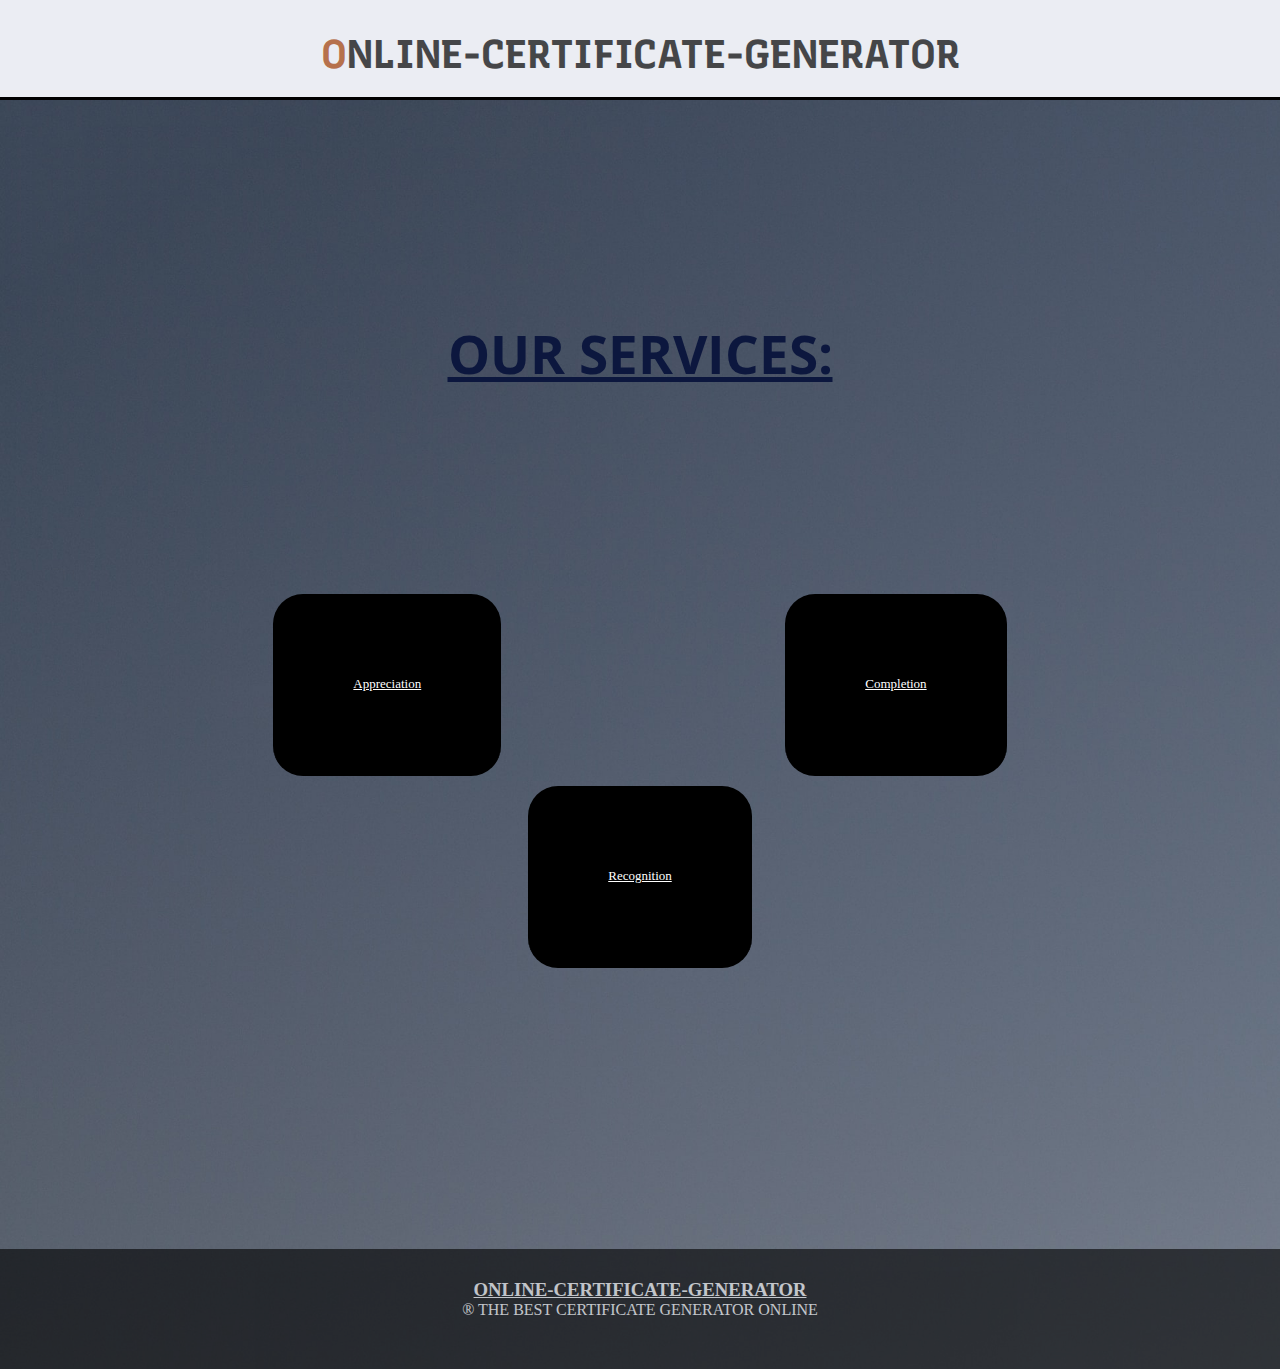
<file: index.html>
<!DOCTYPE html>
<html lang="en">
<head>
    <!-- meta tags -->
    <meta charset="UTF-8">
    <meta http-equiv="X-UA-Compatible" content="IE=edge">
    <meta name="viewport" content="width=device-width, initial-scale=1.0">
    <!-- title -->
    <title>ONLINE-CERTIFICATE-GENERATOR</title>
    <!-- CSS file -->
    <link rel="stylesheet" href="index.css">
    <!-- FavIcon -->
    <link rel="shortcut icon" href="favIcon.png" type="image/x-icon">
    <!-- google fonts -->
    <link rel="preconnect" href="https://fonts.gstatic.com">
    <link href="https://fonts.googleapis.com/css2?family=Satisfy&display=swap" rel="stylesheet">
    <link href="https://fonts.googleapis.com/css2?family=Goblin+One&family=Satisfy&display=swap" rel="stylesheet">
    <link rel="preconnect" href="https://fonts.gstatic.com">
    <link href="https://fonts.googleapis.com/css2?family=Recursive:wght@600&display=swap" rel="stylesheet">
    <link rel="preconnect" href="https://fonts.gstatic.com">
    <link href="https://fonts.googleapis.com/css2?family=Open+Sans:ital,wght@1,300&display=swap" rel="stylesheet">

    <!-- font-awesome cdn bootstrap for butons: -->
    <link rel="stylesheet" href="https://stackpath.bootstrapcdn.com/font-awesome/4.7.0/css/font-awesome.min.css" integrity="sha384-wvfXpqpZZVQGK6TAh5PVlGOfQNHSoD2xbE+QkPxCAFlNEevoEH3Sl0sibVcOQVnN" crossorigin="anonymous">
</head>
<body>
    
    <!-- header section -->
    <header id="indx_hdr">
        <h1>ONLINE-CERTIFICATE-GENERATOR</h1>
    </header>
    <br>
    <!-- Menu Section -->
    <section id="services">
        <h2>OUR SERVICES:</h2>
    </section>
    <nav>
        <ul class="nav_bar" id="indx_nav">
            <li><a href="appreciation.html">Appreciation</a></li>
            <li><a href="completion.html">Completion</a></li>
            <li><a href="recognition.html">Recognition</a></li>
        </ul>
    </nav>
    <!-- Footer Section -->
    <footer>
        <h3><u>ONLINE-CERTIFICATE-GENERATOR</u></h3>
        <p> &reg; THE BEST CERTIFICATE GENERATOR ONLINE</p>
    </footer>
</body>
</html>

<!-- Github Pages:
https://shivam-arora742.github.io/Certificate-Generator/index.html -->
</file>
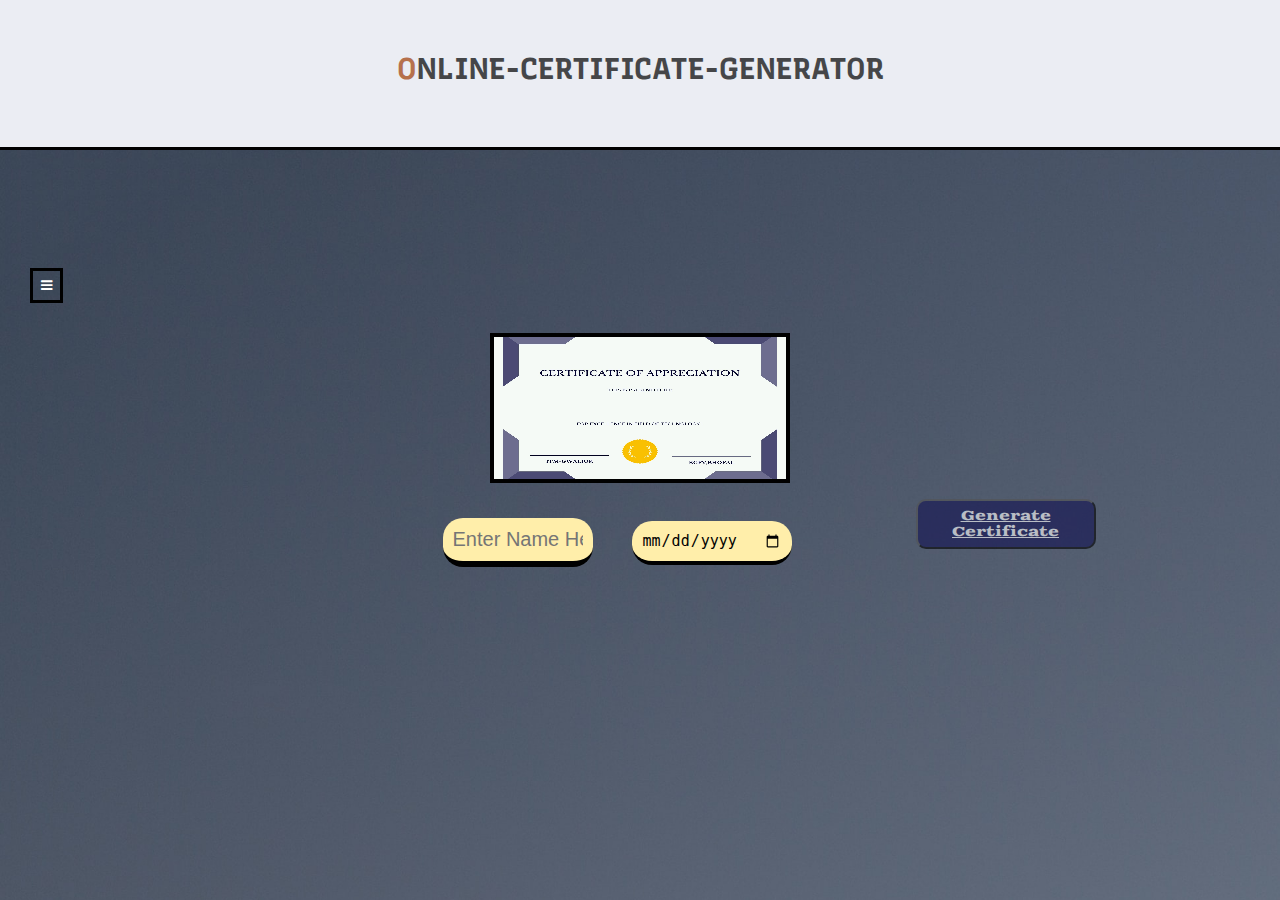
<file: appreciation.html>
<!DOCTYPE html>
<html lang="en">
<head>
    <!-- meta tags -->
    <meta charset="UTF-8">
    <meta http-equiv="X-UA-Compatible" content="IE=edge">
    <meta name="viewport" content="width=device-width, initial-scale=1.0">
    <!-- title -->
    <title>ONLINE-CERTIFICATE-GENERATOR</title>
    <!-- CSS file -->
    <link rel="stylesheet" href="index.css">
    <!-- FavIcon -->
    <link rel="shortcut icon" href="favIcon.png" type="image/x-icon">
    <!-- google fonts -->
    <link rel="preconnect" href="https://fonts.gstatic.com">
    <link href="https://fonts.googleapis.com/css2?family=Satisfy&display=swap" rel="stylesheet">
    <link href="https://fonts.googleapis.com/css2?family=Goblin+One&family=Satisfy&display=swap" rel="stylesheet">
    <link rel="preconnect" href="https://fonts.gstatic.com">
    <link href="https://fonts.googleapis.com/css2?family=Recursive:wght@600&display=swap" rel="stylesheet">

    <!-- font-awesome cdn bootstrap for butons: -->
    <link rel="stylesheet" href="https://stackpath.bootstrapcdn.com/font-awesome/4.7.0/css/font-awesome.min.css" integrity="sha384-wvfXpqpZZVQGK6TAh5PVlGOfQNHSoD2xbE+QkPxCAFlNEevoEH3Sl0sibVcOQVnN" crossorigin="anonymous">
</head>
<body>
    
    <!-- header section -->
    <header>
        <h1>ONLINE-CERTIFICATE-GENERATOR</h1>
    </header>
    <br>
    <nav>
        <button class="hamburger" id="hamburger">
            <i class="fa fa-bars" aria-hidden="true"></i>
        </button>
        <ul class="nav_bar menu" id="navApp">
            <li><a href="index.html">BACK TO MENU</a></li>
            <li><a href="completion.html">COMPLETION</a></li>
            <li><a href="recognition.html">RECOGNITION</a></li>
        </ul>
    </nav>
    <!-- Canvas :  -->
    <canvas id="canva">
    </canvas>
    <!-- <img src="certificate.jpg" alt="certificate"> -->

    <!-- input section -->
    <section>
            <label id="invalid" style="visibility:hidden;">INVALID:</label>
            <input type="text" name="person_name" id="pname" placeholder="Enter Name Here" autocomplete="off">
            <input type="date" name="date" id="dateValueapp">
            <button type="button" id="btn" onclick="validate();"><a href="#" id="download" download="Certificate">Generate Certificate</a></button>
    </section>

    <!-- JS File -->
    <script src="index.js"></script>
    <script>
        //Canvas:

        const canvas=document.getElementById("canva");
        // console.log(canvas)
 
         // The getContext() function :returns the drawing context - which is an object that has 
        // all the drawing properties and functions you use to draw on the canvas.
        const contx=canvas.getContext('2d');

        //create a new HTML image element and adding cert.jpg:
        const image=new Image();
        image.src="Certification.jpg";
        // console.log(image)

        //Execute a JavaScript immediately after an image has been loaded:
        image.onload=function(){
            canvas.width=image.width;
            canvas.height=image.height;
             drawImage();
        }
         //drawImage()is included in the context object.
        function drawImage(){
        //drawImage()function takes following parameters:image(object),x-distance,y-distance,width,height. 
        contx.drawImage(image,0,0,image.width,image.height);

        // dynamic text styling: 
        contx.font='60px Recursive, sans-serif';
        contx.fillStyle='black';

        // fillText has 3 args: name,x,y.
        contx.fillText(pname.value,750,750);
        contx.fillText(dateValue.value,170,180);

        }

        // Adding text:
        // access the input object
        const pname=document.getElementById("pname");
        const dateValue=document.getElementById("dateValueapp");

        // on 'input' event function will invoke.
        pname.addEventListener('input',()=>{
            drawImage();
        })

        // Download Functionality:
        
        const downloadButton=document.getElementById('download');
        downloadButton.addEventListener('click',()=>{
            // to make url of canvas and add it as reference for downloading.
               downloadButton.href = canvas.toDataURL('image/jpeg',1.0);
        })

    </script>
</body>
</html>
</file>
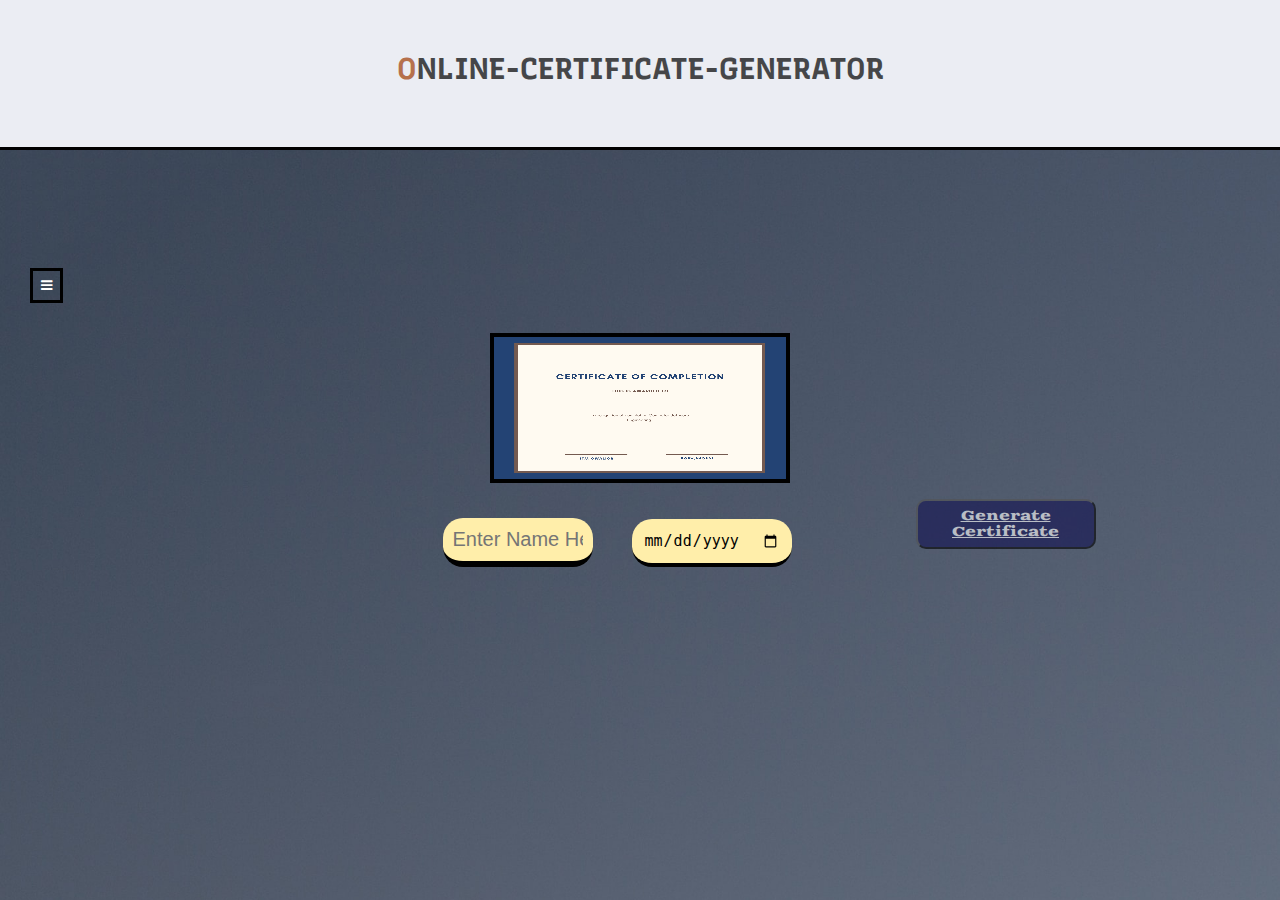
<file: completion.html>
<!DOCTYPE html>
<html lang="en">
<head>
    <!-- meta tags -->
    <meta charset="UTF-8">
    <meta http-equiv="X-UA-Compatible" content="IE=edge">
    <meta name="viewport" content="width=device-width, initial-scale=1.0">
    <!-- title -->
    <title>ONLINE-CERTIFICATE-GENERATOR</title>
    <!-- CSS file -->
    <link rel="stylesheet" href="index.css">
    <!-- FavIcon -->
    <link rel="shortcut icon" href="favIcon.png" type="image/x-icon">
    <!-- google fonts -->
    <link rel="preconnect" href="https://fonts.gstatic.com">
    <link href="https://fonts.googleapis.com/css2?family=Satisfy&display=swap" rel="stylesheet">
    <link href="https://fonts.googleapis.com/css2?family=Goblin+One&family=Satisfy&display=swap" rel="stylesheet">
    <link rel="preconnect" href="https://fonts.gstatic.com">
    <link href="https://fonts.googleapis.com/css2?family=Recursive:wght@600&display=swap" rel="stylesheet">
    <!-- font-awesome cdn bootstrap for butons: -->
    <link rel="stylesheet" href="https://stackpath.bootstrapcdn.com/font-awesome/4.7.0/css/font-awesome.min.css" integrity="sha384-wvfXpqpZZVQGK6TAh5PVlGOfQNHSoD2xbE+QkPxCAFlNEevoEH3Sl0sibVcOQVnN" crossorigin="anonymous">
</head>
<body>
    
    <!-- header section -->
    <header>
        <h1>ONLINE-CERTIFICATE-GENERATOR</h1>
    </header>
    <br>
    <!-- Menu Section -->
    <nav>
        <button class="hamburger" id="hamburger">
            <i class="fa fa-bars" aria-hidden="true"></i>
        </button>
        <ul class="nav_bar menu" id="navCom">
            <li><a href="index.html">BACK TO MENU</a></li>
            <li><a href="appreciation.html">APPRECIATION</a></li>
            <li><a href="recognition.html">RECOGNITION</a></li>
        </ul>
    </nav>
    <!-- Canvas :  -->
    <canvas id="canva">

    </canvas>
    <!-- input section -->
    <section>
            <label id="invalid" style="visibility:hidden;">INVALID:</label>
            <input type="text" name="person_name" id="pname" placeholder="Enter Name Here" autocomplete="off">
            <input type="date" name="date" id="dateValuecomp">
            <button type="button" id="btn" onclick="validate();"><a href="#" id="download" download="Certificate">Generate Certificate</a></button>
    </section>

    <!-- JS File -->

    <script src="index.js"></script>

   <script>
        //Canvas:

        const canvas=document.getElementById("canva");
        // console.log(canvas)
 
         // The getContext() function :returns the drawing context - which is an object that has 
        // all the drawing properties and functions you use to draw on the canvas.
        const contx=canvas.getContext('2d');

        //create a new HTML image element and adding cert.jpg:
        const image=new Image();
        image.src="completion.png";
        // console.log(image)

        //Execute a JavaScript immediately after an image has been loaded:
        image.onload=function(){
            canvas.width=image.width;
            canvas.height=image.height;
             drawImage();
        }

         //drawImage()is included in the context object.
        function drawImage(){
        //drawImage()function takes following parameters:image(object),x-distance,y-distance,width,height. 
        contx.drawImage(image,0,0,image.width,image.height);
        
        // dynamic text styling: 
        contx.font='60px Recursive, sans-serif';
        contx.fillStyle='black';

        // fillText has 3 args: name,x,y.
        contx.fillText(pname.value,750,700);
        contx.fillText(dateValue.value,170,180);

        }

        // Adding text:
        // access the input object
        const pname=document.getElementById("pname");
        const dateValue=document.getElementById("dateValuecomp");

        // on 'input' event function will invoke.
        pname.addEventListener('input',()=>{
            drawImage();
        })

        // Download Functionality:
        
        const downloadButton=document.getElementById('download');
        downloadButton.addEventListener('click',()=>{
             // to make url of canvas and add it as reference for downloading.
               downloadButton.href = canvas.toDataURL('image/jpeg',1.0);
        })

    </script>
</body>
</html>
</file>
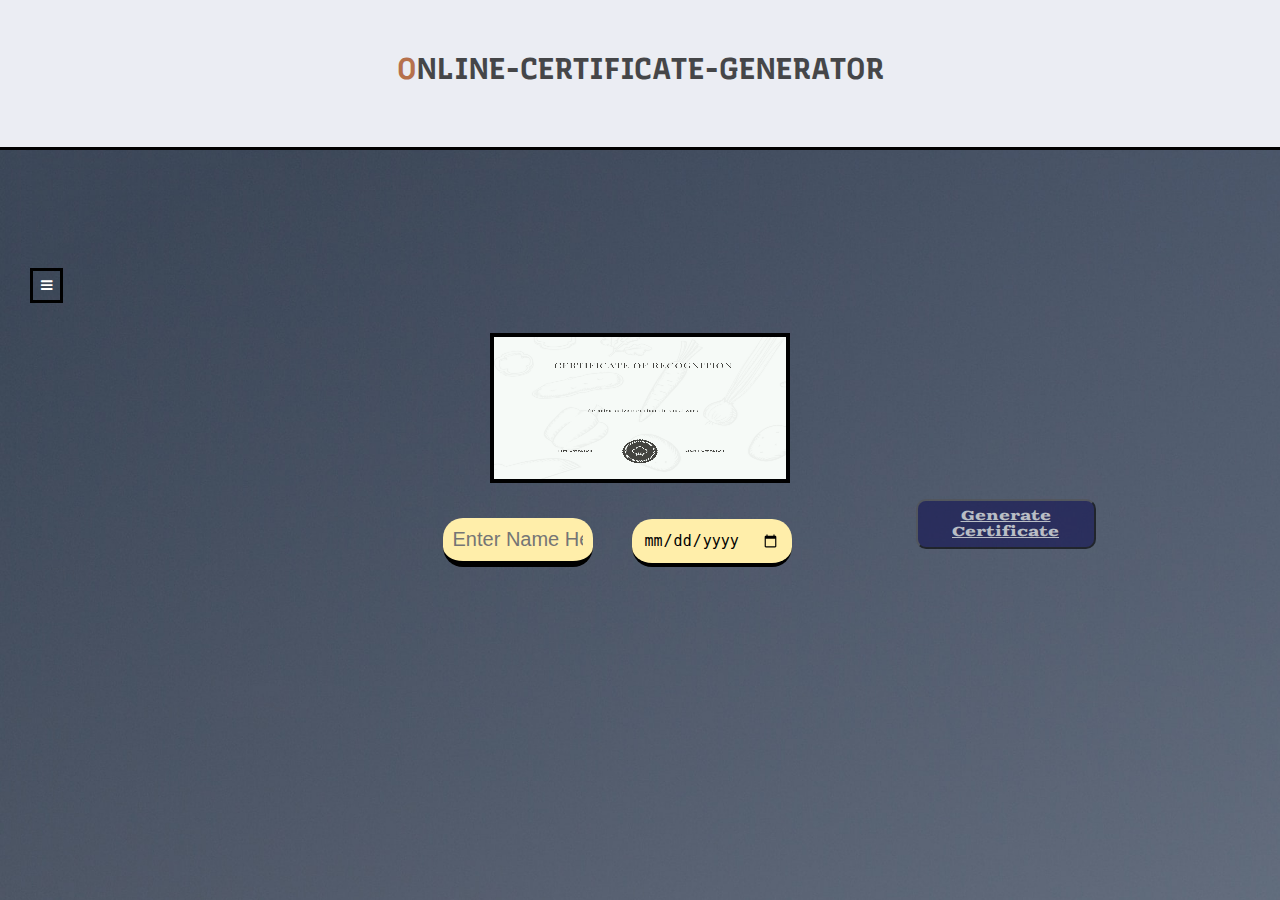
<file: recognition.html>
<!DOCTYPE html>
<html lang="en">
<head>
    <!-- meta tags -->
    <meta charset="UTF-8">
    <meta http-equiv="X-UA-Compatible" content="IE=edge">
    <meta name="viewport" content="width=device-width, initial-scale=1.0">
    <!-- title -->
    <title>ONLINE-CERTIFICATE-GENERATOR</title>
    <!-- CSS file -->
    <link rel="stylesheet" href="index.css">
    <!-- FavIcon -->
    <link rel="shortcut icon" href="favIcon.png" type="image/x-icon">
    <!-- google fonts -->
    <link rel="preconnect" href="https://fonts.gstatic.com">
    <link href="https://fonts.googleapis.com/css2?family=Satisfy&display=swap" rel="stylesheet">
    <link href="https://fonts.googleapis.com/css2?family=Goblin+One&family=Satisfy&display=swap" rel="stylesheet">
    <link rel="preconnect" href="https://fonts.gstatic.com">
    <link href="https://fonts.googleapis.com/css2?family=Recursive:wght@600&display=swap" rel="stylesheet">

    <!-- font-awesome cdn bootstrap for butons: -->
    <link rel="stylesheet" href="https://stackpath.bootstrapcdn.com/font-awesome/4.7.0/css/font-awesome.min.css" integrity="sha384-wvfXpqpZZVQGK6TAh5PVlGOfQNHSoD2xbE+QkPxCAFlNEevoEH3Sl0sibVcOQVnN" crossorigin="anonymous">
</head>
<body>
    
    <!-- header section -->
    <header>
        <h1>ONLINE-CERTIFICATE-GENERATOR</h1>
    </header>
    <br>
    <nav>
        <button class="hamburger" id="hamburger">
            <i class="fa fa-bars" aria-hidden="true"></i>
        </button>
        <ul class="nav_bar menu" id="navRec">
            <li><a href="index.html">BACK TO MENU</a></li>
            <li><a href="appreciation.html">APPRECIATION</a></li>
            <li><a href="completion.html">COMPLETION</a></li>
        </ul>
    </nav>
    <!-- Canvas :  -->
    <canvas id="canva">
    </canvas>
    <!-- <img src="certificate.jpg" alt="certificate"> -->

    <!-- input section -->
    <section>
            <label id="invalid" style="visibility:hidden;">INVALID:</label>
            <input type="text" name="person_name" id="pname" placeholder="Enter Name Here" autocomplete="off">
            <input type="date" name="date" id="dateValuerec">
            <button type="button" id="btn" onclick="validate();"><a href="#" id="download" download="Certificate">Generate Certificate</a></button>
    </section>

    <!-- JS File -->
    <script src="index.js"></script>

   <script>
        //Canvas:

        const canvas=document.getElementById("canva");
        // console.log(canvas)
 
        // The getContext() function :returns the drawing context - which is an object that has 
        // all the drawing properties and functions you use to draw on the canvas.
        const contx=canvas.getContext('2d');

        //create a new HTML image element and adding cert.jpg:
        const image=new Image();
        image.src="RECOGNITION.png";
        // console.log(image)

        //Execute a JavaScript immediately after an image has been loaded:
        image.onload=function(){
            canvas.width=image.width;
            canvas.height=image.height;
             drawImage();
        }

         //drawImage()is included in the context object.
        function drawImage(){
        //drawImage()function takes following parameters:image(object),x-distance,y-distance,width,height. 
        contx.drawImage(image,0,0,image.width,image.height);
        // dynamic text styling: 
        contx.font='60px Recursive, sans-serif';
        contx.fillStyle='black';

        // fillText has 3 args: name,x,y.
        contx.fillText(pname.value,750,600);
        contx.fillText(dateValue.value,100,160);
        }
        // Adding text:
        // access the input object
        const pname=document.getElementById("pname");
        const dateValue=document.getElementById("dateValuerec");

        // on 'input' event function will invoke.
        pname.addEventListener('input',()=>{
            drawImage();
        })

        // Download Functionality:
        
        const downloadButton=document.getElementById('download');
        downloadButton.addEventListener('click',()=>{
             // to make url of canvas and add it as reference for downloading.
               downloadButton.href = canvas.toDataURL('image/jpeg',1.0);
        })
    </script>
</body>
</html>
</file>
<file: index.css>
/* Universal Styling: */
*{
    box-sizing: border-box;
    margin: 0;
    padding: 0;
}

/* Body Styling */
body{
    display: flex;
    flex-flow: column;
    /* vertical centre */
    align-items: center;  
    justify-content: center;
    /* background-color: #1EC3EC; */
    /* background-color: black; */
    /* background-color: #CECCCC; */
    background-image:url("cesar-couto-sKuVjm0xyLY-unsplash.jpg") ;
    background-size: 1400px;
    /* background-color: white; */

}

/* Header Styling */
header{
    /* background-color: #FFEEAA; */
    /* background-color: #8ECA78; */
    background-color: #EBEDF3 ;
    width: 100%;
    height: 50px;
    /* text-align: center; */
    text-align: center;
    /* margin: 5px; */
    margin-bottom: 15px;
    /* border-radius: 25px; */
    border-bottom:3px solid black;
}

/* Index Header */
#indx_hdr{
    height: 70px;
}
#indx_hdr h1{
    padding-top: 20px;
    font-size: 30px;
}

header h1{
    /* margin: 10px; */
    padding-bottom: 15px;
    padding-top: 15px;
    font-size: 30px;
    /* text-decoration: underline; */
    /* font-family: 'Satisfy', cursive; */
    /* font-family: 'Goblin One', cursive; */
    font-family: 'Recursive', sans-serif;
    opacity: 0.7;  /*for transparency*/
}
header h1::first-letter{
    color:#A13E06;
}
/* FOOTER STYLING  */
footer{
    width: 100%;
    background-color:black;
    text-align: center;
    color: white;
    opacity: 0.6;
    padding: 30px;
    margin-top: 145px;
    height: 80px;
}

/* Service section styling: */
#services{
    width: 100%;
    text-align: center;
    font-family: 'Open Sans', sans-serif;
    font-size: 25px;
    margin-bottom:40px ;
    margin-top: 20px ;
    text-decoration: underline;
    color: #0C173E ;
}

/* Input Styling: */
#pname{
    margin-top: 35px;
    padding: 10px;
    width: 350px;
    text-align: center;
    font-size: 20px;
    background-color: #FFEEAA ;
    /* background-color: transparent; */
    border:none;
    border-bottom:6px solid black;
    border-radius: 20px;
    margin-left: 40px;
    color: black;
    position: relative;
    left:25px
}
#dateValueapp{
    margin-left: 60px;
    width: 160px;
    font-size: 15px;
    background-color: #FFEEAA ;
    padding: 10px;
    border:none;
    border-bottom:4px solid black;
    border-radius: 20px;

}

#dateValuecomp{
    margin-left: 60px;
    width: 160px;
    font-size: 15px;
    background-color: #FFEEAA ;
    padding: 12px;
    border:none;
    border-bottom:4px solid black;
    border-radius: 20px;

}

#dateValuerec{
    margin-left: 60px;
    width: 160px;
    font-size: 15px;
    background-color: #FFEEAA ;
    padding: 12px;
    border:none;
    border-bottom:4px solid black;
    border-radius: 20px;
}

/* Button Styling: */
#btn{
    font-family: 'Goblin One', cursive;
    /* font-size: 10px; */
    font-weight: 100;
    background-color: rgb(17, 17, 82);
    /* background-color: transparent; */
    position: relative;
    left:120px;
    bottom: 10px;
    width: 180px;
    height: 50px;
    border-radius: 10px;
    cursor: pointer;
    opacity: 0.6;
}

#btn:hover{
    background-color: black;
    /* color: black; */
    box-shadow:2px 2px 2px 2px ;
}

/* Canvas Styling: */
#canva{
    height: 330px;
    width: 600px;
    /* background-color: red; */
    border:4px solid black;
}

/*Styling of multiple pages  */
nav{
    width: 100%;
    text-align: center;
    margin-bottom: 30px;
    /* margin-top: 5px; */
    cursor: pointer;
}
.nav_bar{
    list-style-type: none;
    /* background-color: black; */
    height: 30px;
    /* display: none; */
}
.nav_bar li{
    margin: 5px;
    padding: 8px;
    display: inline-block;
    background-color: transparent;
    border-radius: 10px;
    margin-left: 140px;
    margin-right: 140px;
    border-bottom: 4px solid black;
}
.nav_bar li:hover{
    box-shadow: 5px 2px 5px 2px ;
    background-color: black;
}
a{
    color:white;
    font-size: 13px;
}
/* Index NAv Bar: */
#indx_nav{
    /* background-color: red; */
    margin-bottom: 155px;
}
#indx_nav li{
    padding:60px;
    background-color: black;
    border-radius: 20px;
    /* margin-bottom: 50px; */
}

#hamburger{
    display: flex;
    margin-left: 30px;
    padding: 8px;
    background: transparent;
    cursor: pointer;
    border: 3px solid  black;
    color: white;
}
#hamburger:hover{
    background: white;
    color:black
}
.menu{
    display: none;
}

/* Media Query: */
@media (min-width: 1327px) and (min-height: 822px) {
    body{
        background-size: 3800px;
    }
    header{
        margin-bottom: 100px;
        height: 150px;
    }
    header h1{

        padding: 50px;
        /* padding-top: 10px; */
    }
    #indx_hdr{
        height: 100px;
    }
    #indx_hdr h1{
        padding-top: 30px;
        font-size: 40px;
    }
    #services{
        margin: 100px;
        font-size: 35px;
    }
    #indx_nav{
        /* background-color: red; */
        margin-bottom: 100px;
        margin-top: 100px;
    }
    #indx_nav li{
        padding:80px;
        background-color: black;
        border-radius: 30px;
        /* margin-bottom: 50px; */
    }
    #canva{
        height: 600px;
        width: 600px;
        /* background-color: red; */
        border:4px solid black;
    }
    #pname{
        width: 300px;
    }
    footer{
        height: 120px;
        margin-top:500px;
    }
}

@media (max-width: 1326px){
    body{
        background-size: 3800px;
    }
    header{
        margin-bottom: 100px;
        height: 150px;
    }
    header h1{

        padding: 50px;
        /* padding-top: 10px; */
    }
    #indx_hdr{
        height: 100px;
    }
    #indx_hdr h1{
        padding-top: 30px;
        font-size: 40px;
    }
    #services{
        margin: 100px;
        font-size: 35px;
    }
    #indx_nav{
        /* background-color: red; */
        margin-bottom: 100px;
        margin-top: 100px;
    }
    #indx_nav li{
        padding:80px;
        background-color: black;
        border-radius: 30px;
        /* margin-bottom: 50px; */
    }
    #canva{
        height: 150px;
        width: 300px;
        /* background-color: red; */
        border:4px solid black;
    }
    #pname{
        width: 150px;
    }
    footer{
        height: 120px;
        margin-top:500px;
    }
}

@media (max-width: 734px) and (max-height: 1380px) {
    #indx_hdr h1{
        padding-top: 20px;
        font-size: 20px;
    }
    #services{
        margin: 80px;
        font-size: 20px;
    }
    #indx_nav{
        /* background-color: red; */
        margin-bottom: 250px;
        margin-top: 80px;
    }
    #indx_nav li{
        padding:60px;
        background-color: black;
        border-radius: 20px;
        /* margin-bottom: 50px; */
    }

}
@media (max-width: 400px) and (max-height: 1380px) {
    #indx_hdr{
        height: 100px;
        width: 600px;
    }
    footer{
        width: 512px;
    }
}
</file>
